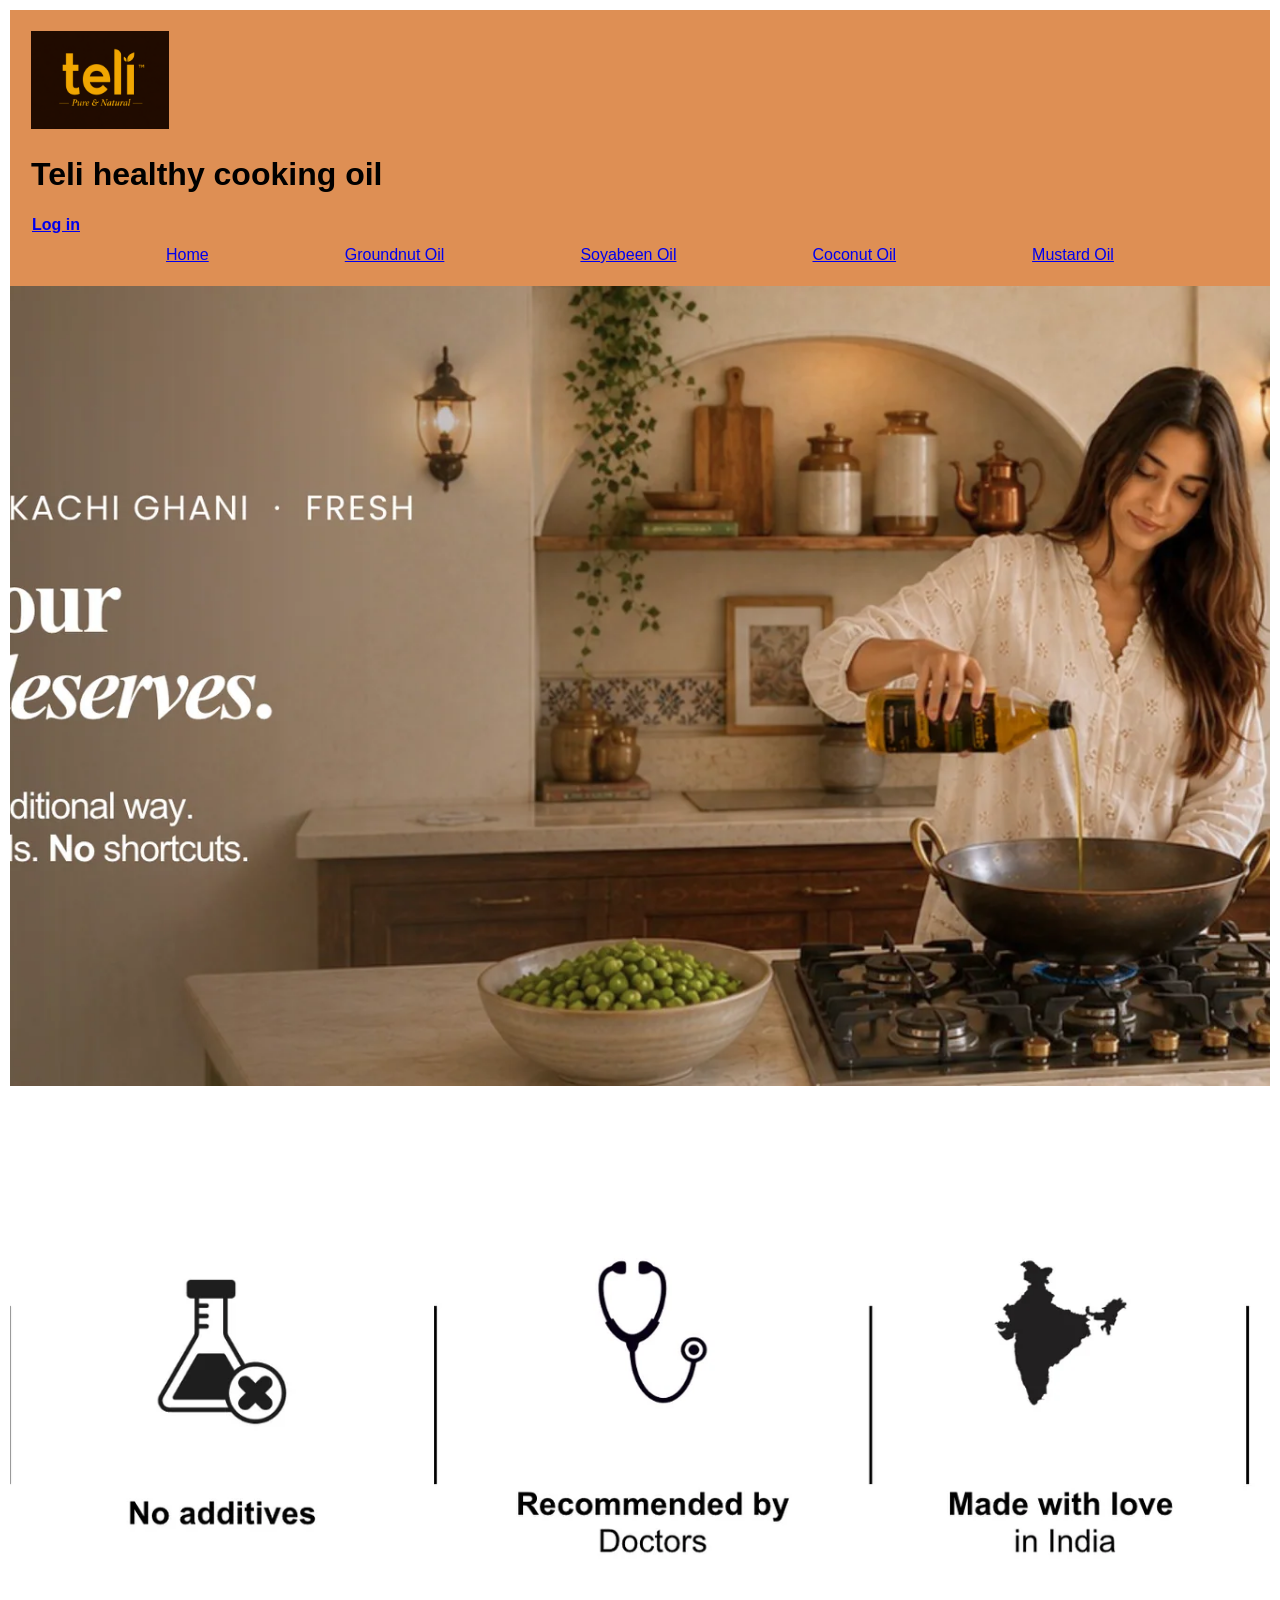
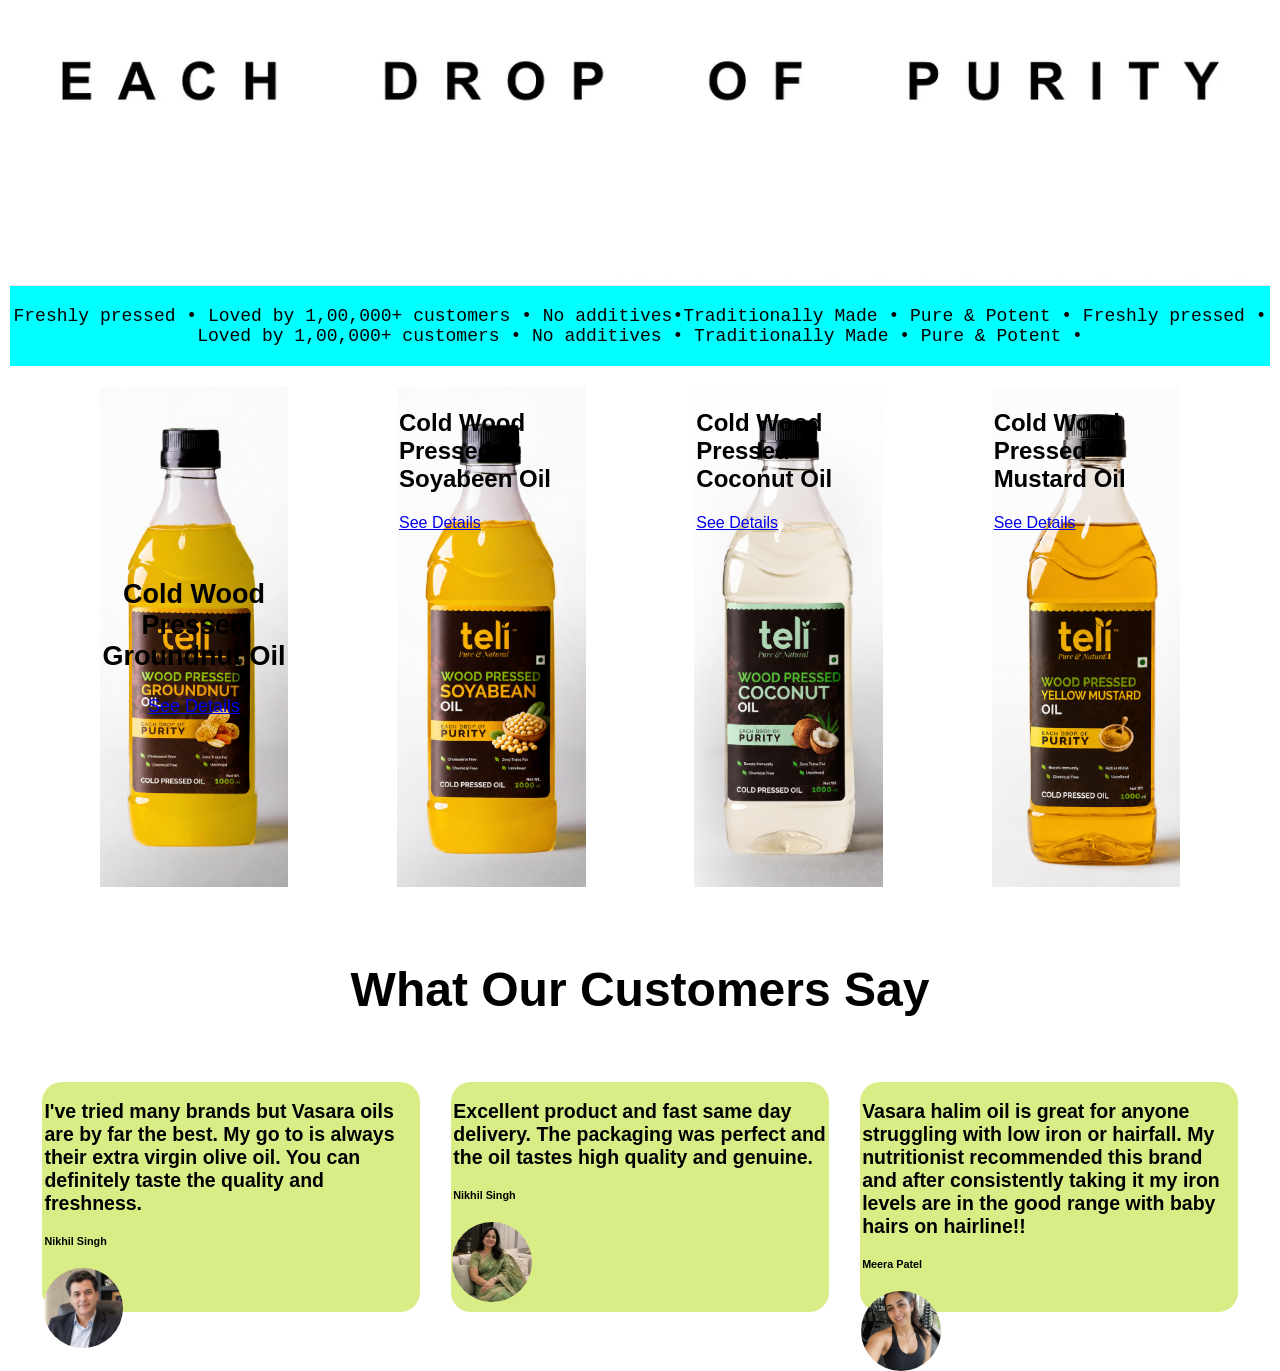
<file: index.html>
<!DOCTYPE html>
<html lang="en">
<head>
    <meta charset="UTF-8">
    <meta name="viewport" content="width=device-width, initial-scale=1.0">
    <title>Teli healthy cooking oil</title>
    <link rel="stylesheet" href="Home style.css">
</head>
<body>
    <div class="header">
        <img src="Teli company logo.png" alt="Company Logo">
        <h1>Teli healthy cooking oil</h1>
        <a href="Log in page.html"> <b>Log in</b></a>
        <div class="nav">
            <a href="index.html">Home</a>
            <a href="Groundnut Oil.html">Groundnut Oil</a>
            <a href="Soyabeen Oil.html">Soyabeen Oil</a>
            <a href="Coconut Oil.html">Coconut Oil</a>
            <a href="Mustard Oil.html">Mustard Oil</a>
        </div>
    </div>
    <div class="container-1"></div>
    <div class="container-2"></div>
    <div class="container-3">
        <p>Freshly pressed
• Loved by 1,00,000+ customers • No additives•Traditionally Made • Pure & Potent • Freshly pressed •
Loved by 1,00,000+ customers • No additives • Traditionally Made • Pure & Potent •</p>
    </div>
    <div class="container-4">
        <div class="teli-1">
            <h2>Cold Wood Pressed Groundnut Oil</h2>
            <a href="Groundnut Oil.html">See Details</a>
        </div>
        <div class="teli-2">
            <h2>Cold Wood Pressed Soyabeen Oil</h2>
            <a href="Soyabeen Oil.html">See Details</a>
        </div>
        <div class="teli-3">
            <h2>Cold Wood Pressed Coconut Oil</h2>
            <a href="Coconut Oil.html">See Details</a>
        </div>
        <div class="teli-4">
            <h2>Cold Wood Pressed Mustard Oil</h2>
            <a href="Mustard Oil.html">See Details</a>
        </div>
    </div>
    <div class="Customer-Reviews">
            <h1>What Our Customers Say</h1>
    </div>
    <div class="container-5">
        <div class="customer-1">
            <h2>I've tried many brands but Vasara oils are by far the best. My go to is always their extra virgin olive oil. You can definitely taste the quality and freshness.</h2>
            <h5>Nikhil Singh</h5>
            <div class="customer-image-1"></div>
        </div>
        <div class="customer-2">
            <h2>Excellent product and fast same day delivery. The packaging was perfect and the oil tastes high quality and genuine.</h2>
            <h5>Nikhil Singh</h5>
            <div class="customer-image-2"></div>
        </div>
        <div class="customer-3">
            <h2>Vasara halim oil is great for anyone struggling with low iron or hairfall. My nutritionist recommended this brand and after consistently taking it my iron levels are in the good range with baby hairs on hairline!!</h2>
            <h5>Meera Patel</h5>
            <div class="customer-image-3"></div>
        </div>
    </div>
    
</body>
</html>
</file>
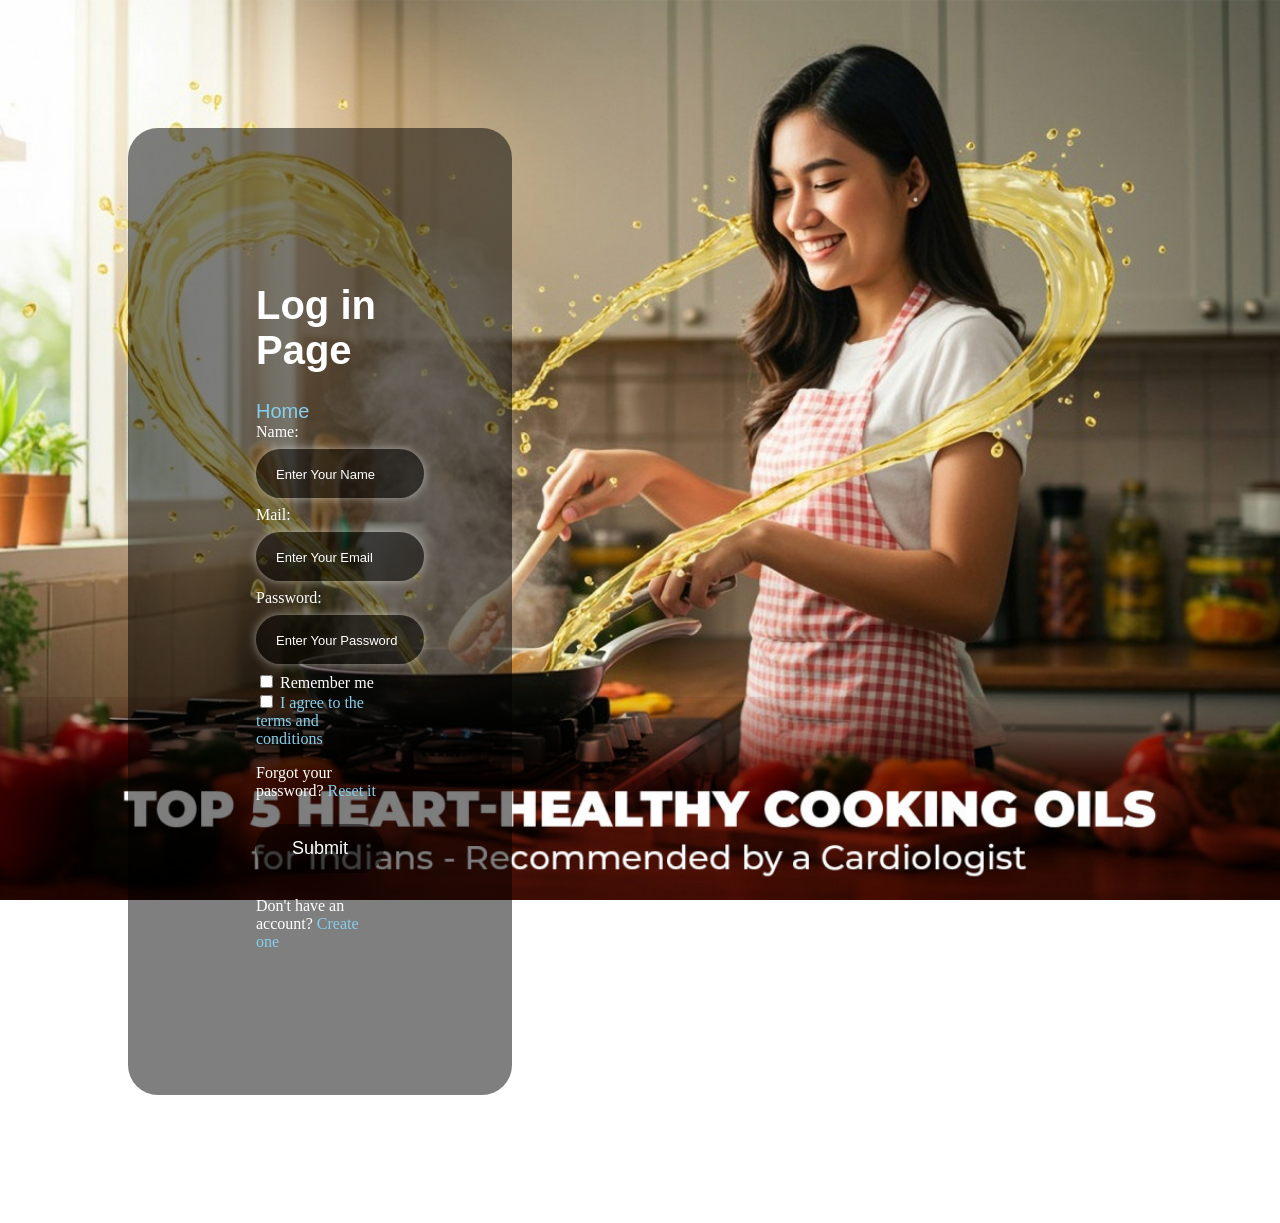
<file: Log in page.html>
<!DOCTYPE html>
<html>
<head>
    <meta charset="UTF-8">
    <title>My web page</title>
    <link rel="stylesheet" href="Style.css">
</head>
<body>
    <div class="container">
        <div class="font-box">
            <h1>Log in Page</h1>
            <a href="index.html">Home</a>
        </div>
    </div>
    <form method="post" action="">
        Name:     <input type="text" name="name" placeholder="Enter Your Name"><br>
        Mail:     <input type="text" name="mail" placeholder="Enter Your Email"><br>  
        Password: <input type="password" name="password" placeholder="Enter Your Password"><br>
                  <label><input type="checkbox" name="remember"> Remember me</label><br>
                  <label><input type="checkbox" name="terms"> <a href="terms.html">I agree to the terms and conditions</a></label><br>            
                  <p>Forgot your password? <a href="Forgot password.html">Reset it</a> </p>
                  <input type="submit" name="Sb">
        <p> Don't have an account?  
                <a href="Registration.html">Create one</a>
        </p>
    </form>
  </body>
</html>
</file>
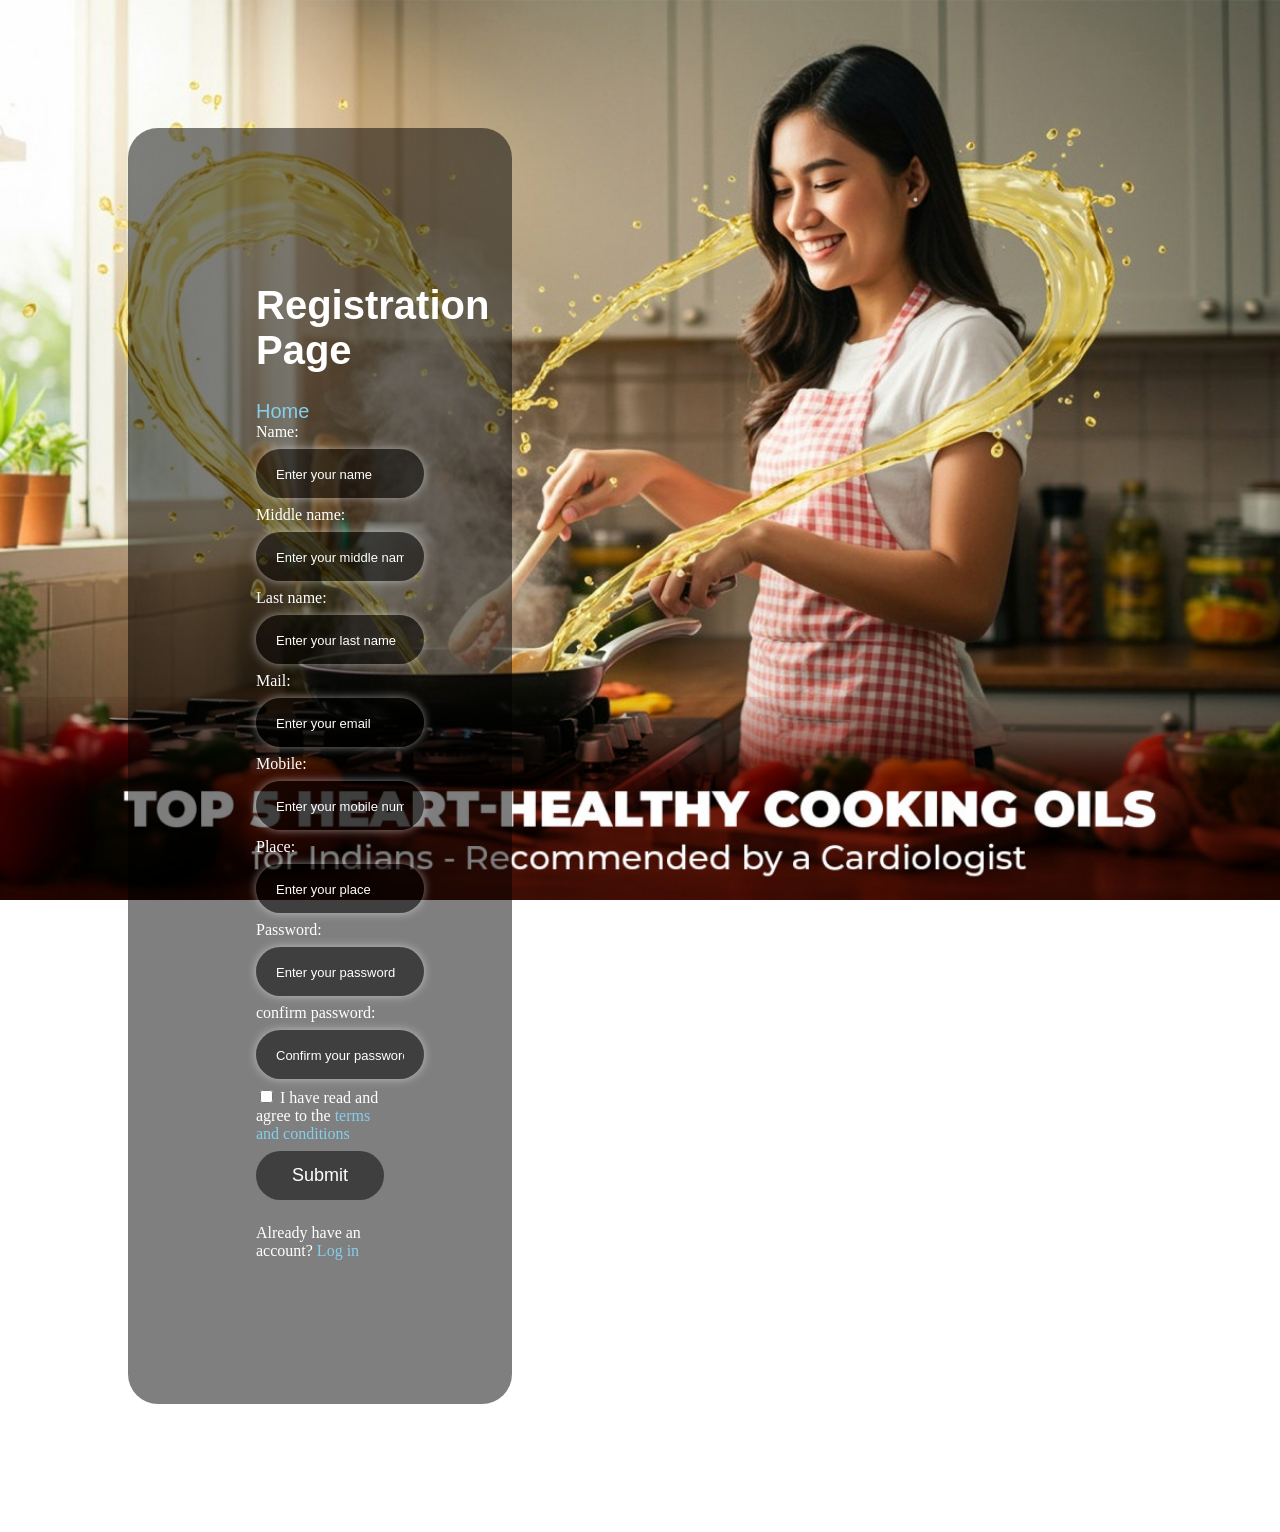
<file: Registration.html>
<!DOCTYPE html>
<html lang="en">
<head>
    <meta charset="UTF-8">
    <meta name="viewport" content="width=device-width, initial-scale=1.0">
    <title>Registration Page</title>
    <link rel="stylesheet" href="Style.css">
</head>
<body>
    <div class="container">
        <div class="font-box">
            <h1>Registration Page</h1>
            <a href="index.html">Home</a>
        </div>
    </div>
    <form method="post" action="" class="form">
        <Div>
        Name:             <input type="text" name="name" placeholder="Enter your name"><br>
        Middle name:      <input type="text" name="middle_name" placeholder="Enter your middle name"><br>
        Last name:        <input type="text" name="last_name" placeholder="Enter your last name"><br>
        Mail:             <input type="text" name="mail" placeholder="Enter your email"><br>
        Mobile:           <input type="text" name="mobile" placeholder="Enter your mobile number"><br>
        Place:            <input type="text" name="place" placeholder="Enter your place"><br>
        Password:         <input type="password" name="password" placeholder="Enter your password"><br>
        confirm password: <input type="password" name="confirm_password" placeholder="Confirm your password"><br>
                          <label><input type="checkbox" name="terms"> I have read and agree to the <a href="terms.html"> terms and conditions</a></label><br>          
                          <input type="submit" name="Sb">
        <p> Already have an account?  
                <a href="Log in page.html">Log in</a>
        </p>
            </Div>
    </form>
</body>
</html>
</file>
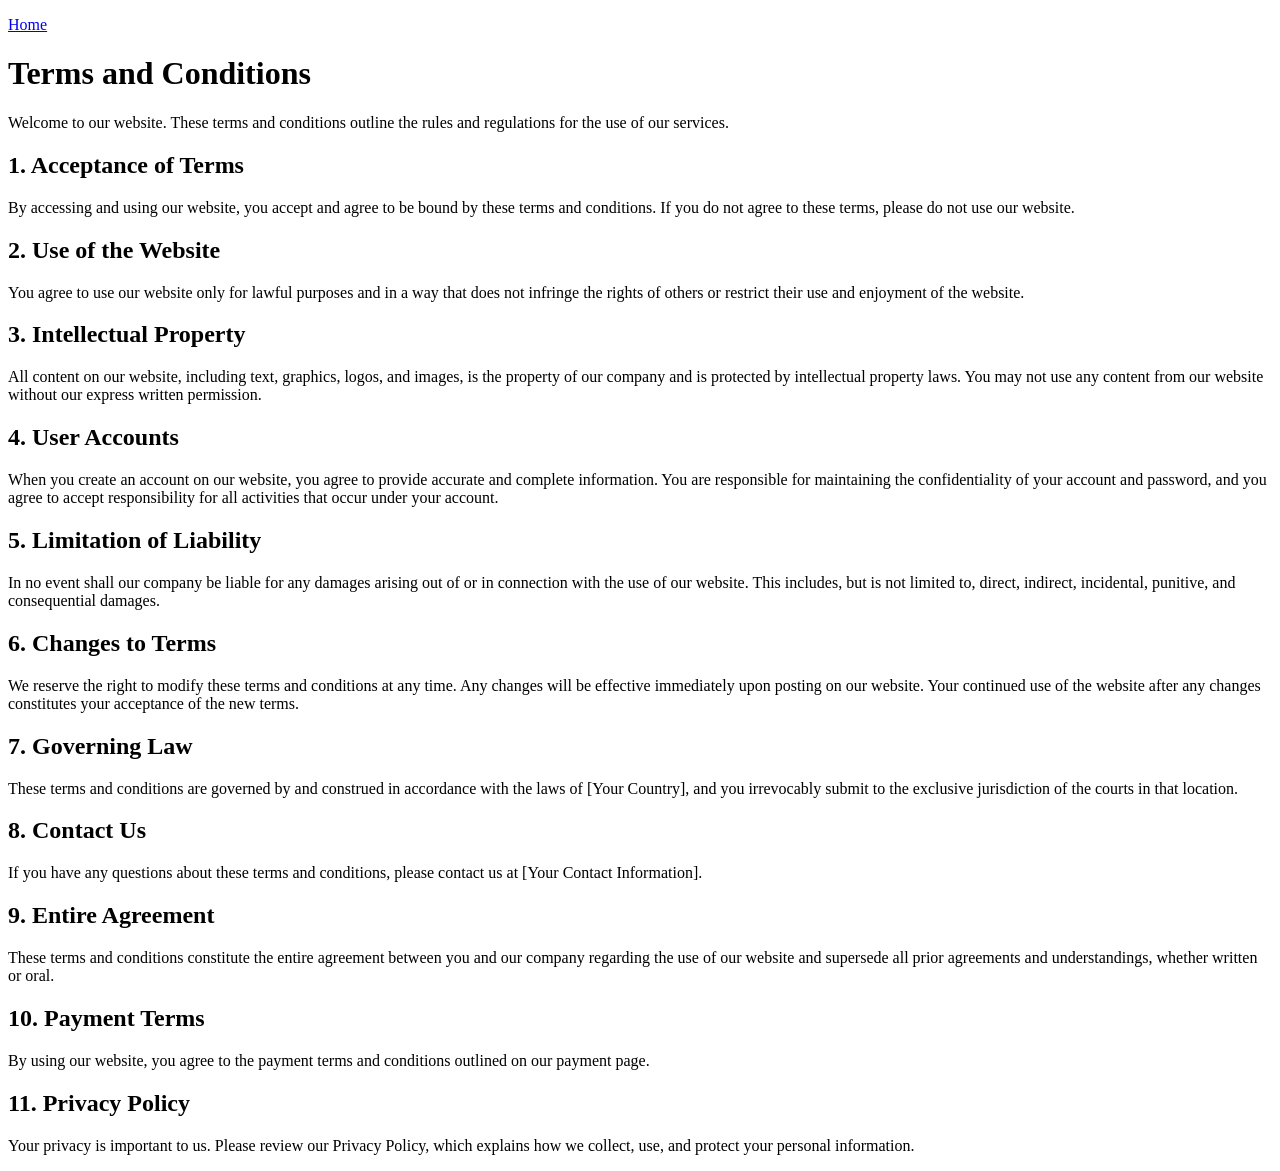
<file: terms.html>
<!DOCTYPE html>
<html lang="en">
<head>
    <meta charset="UTF-8">
    <meta name="viewport" content="width=device-width, initial-scale=1.0">
    <title>Terms and conditions</title>
    <link rel="stylesheet" href="Style for terms.css">
</head>
<body>
    <p><a href="index.html">Home</a></p>
    <h1>Terms and Conditions</h1>
    <p>Welcome to our website. These terms and conditions outline the rules and regulations for the use of our services.</p>
    <h2>1. Acceptance of Terms</h2>
    <p>By accessing and using our website, you accept and agree to be bound by these terms and conditions. If you do not agree to these terms, please do not use our website.</p>
    <h2>2. Use of the Website</h2>
    <p>You agree to use our website only for lawful purposes and in a way that does not infringe the rights of others or restrict their use and enjoyment of the website.</p>
    <h2>3. Intellectual Property</h2>
    <p>All content on our website, including text, graphics, logos, and images, is the property of our company and is protected by intellectual property laws. You may not use any content from our website without our express written permission.</p>
    <h2>4. User Accounts</h2>
    <p>When you create an account on our website, you agree to provide accurate and complete information. You are responsible for maintaining the confidentiality of your account and password, and you agree to accept responsibility for all activities that occur under your account.</p>
    <h2>5. Limitation of Liability</h2>
    <p>In no event shall our company be liable for any damages arising out of or in connection with the use of our website. This includes, but is not limited to, direct, indirect, incidental, punitive, and consequential damages.</p>
    <h2>6. Changes to Terms</h2>
    <p>We reserve the right to modify these terms and conditions at any time. Any changes will be effective immediately upon posting on our website. Your continued use of the website after any changes constitutes your acceptance of the new terms.</p>
    <h2>7. Governing Law</h2>
    <p>These terms and conditions are governed by and construed in accordance with the laws of [Your Country], and you irrevocably submit to the exclusive jurisdiction of the courts in that location.</p>
    <h2>8. Contact Us</h2>
    <p>If you have any questions about these terms and conditions, please contact us at [Your Contact Information].</p>
    <h2>9. Entire Agreement</h2>
    <p>These terms and conditions constitute the entire agreement between you and our company regarding the use of our website and supersede all prior agreements and understandings, whether written or oral.</p>
    <h2>10. Payment Terms</h2>
    <p>By using our website, you agree to the payment terms and conditions outlined on our payment page.</p>
    <h2>11. Privacy Policy</h2>
    <p>Your privacy is important to us. Please review our Privacy Policy, which explains how
    we collect, use, and protect your personal information.</p>
</body>
</html>
</file>
<file: Home style.css>
* {
    margin: 10;
    padding: 1px;
    box-sizing: border-box;
}
.header {
    background-color: rgb(222, 143, 84);
    padding: 20px;
}
.header h1 {
    color: black;
    font-family: 'Arial', sans-serif;
}
.header img {
    height: 100px;
    width: 140px;
    margin-right: 10px;
}
.nav {
    margin-top: 10px;
    display: flex;
    justify-content: space-evenly;
}
body {
    font-family: 'Arial', sans-serif;
    color: black;
}


/** Content styling **/

.container-1 {
    background-image: url("Cooking Oil IMG_12.webp");
    background-size: cover;
    background-position: center;
    height: 800px;
    display: flex;
    align-items: center;
    justify-content: center;
}
.container-2 {
    background-image: url("Cooking Oil IMG_13.webp");
    background-size: cover;
    background-position: center;
    height: 800px;
    display: flex;
    align-items: center;
    justify-content: center;
}
.container-3 {
    background-color: aqua;
    color: black;
    text-align: center;
    font-family: 'Courier New';
    font-size: large;
}
/** Teli oil shop section **/

.container-4 {
    display: flex;
    justify-content: space-evenly;
}
.teli-1 {
    background-image: url('Teli_img_1.png');
    background-size: cover;
    background-position: center;
    /**border: 2px solid black;**/
    height: 500px;
    width: 15%;
    margin: 20px;
}
.teli-2 {
    background-image: url('Teli_img_2.png');
    background-size: cover;
    background-position: center;
    /**border: 2px solid black;**/
    height: 500px;
    width: 15%;
    margin: 20px;
}
.teli-3 {
    background-image: url('Teli_img_3.png');
    background-size: cover;
    background-position: center;
    /**border: 2px solid black;**/
    height: 500px;
    width: 15%;
    margin: 20px;
}
.teli-4 {
    background-image: url('Teli_img_4.png');
    background-size: cover;
    background-position: center;
    /**border: 2px solid black;**/
    height: 500px;
    width: 15%;
    margin: 20px;
}
.container-4 .teli-1:hover, .container-4 .teli-2:hover, .container-4 .teli-3:hover, .container-4 .teli-4:hover {
    transform: scale(1.05);
    transition: transform 0.3s ease;
}

.teli-1 {
    display: flex;
    text-align: center;
    font-family: 'Arial', sans-serif;
    font-size: large;
    flex-direction: column;
    justify-content: center;
}
 /* Customer comments */

.Customer-Reviews {
    margin-top: 20px;
    margin-bottom: 20px;
    text-align: center;
    font-family: 'Arial', sans-serif;
    font-size: x-large;
    font-weight: bold;
}
 .container-5 {
    display: flex;
    justify-content: space-evenly;
}
.customer-1, .customer-2, .customer-3 {
    background-color: rgb(216, 237, 133);
    border-radius: 20px;
    /**border: 2px solid black;**/
    height: 230px;
    width: 30%;
    margin-top: 10px;
    font-family: 'Arial', sans-serif;
    font-size: small;
}
.customer-image-1 {
    background-image: url('custon-1.avif');
    background-size: cover;
    background-position: center;
    height: 80px;
    width: 80px;
    border-radius: 50%;
    margin-top: 20px;
}
.customer-image-2 {
    background-image: url('custon-2.avif');
    background-size: cover;
    background-position: center;
    height: 80px;
    width: 80px;
    border-radius: 50%;
    margin-top: 20px;
}
.customer-image-3 {
    background-image: url('custon-3.avif');
    background-size: cover;
    background-position: center;
    height: 80px;
    width: 80px;
    border-radius: 50%;
    margin-top: 20px;
}
</file>
<file: Style.css>
body {
    background-image: url('Cooking Oil IMG_9.jpg');
    background-size: cover;
    background-position: center;
    background-attachment: fixed;
}

/* Log in page */
body {
    width: 30%;
    height: 30%;
    margin: 10%;
    padding: 10%;
    box-sizing: border-box;
    box-shadow: inset 0 0 0 1000px rgba(0, 0, 0, 0.5);
    border-radius: 30px;
    color: white;
}
.font-box {
    color: white;
    font-size: 20px;
    font-family: 'Arial', sans-serif;
}
::placeholder {
    color: white;
    font-size: small;
}
input[type="text"], input[type="password"] {
    background-color: rgba(0, 0, 0, 0.5);
    box-shadow: 0 0 10px rgba(255, 255, 255, 0.5);
    color: white;
    padding: 14px 20px;
    margin: 8px 0;
    border: none;
    cursor: pointer;
    width: 100%;
    border-radius: 30px;
    border: none;
    outline: none;
    font-size: large;
} 
input[type="submit"] {
    background-color: rgba(0, 0, 0, 0.5);
    color: white;
    padding: 14px 20px;
    margin: 8px 0;
    border: none;
    cursor: pointer;
    width: 100%;
    border-radius: 30px;
    border: none;
    outline: none;
    font-size: large;
}
input[type="submit"]:hover {
    background-color: rgba(0, 0, 0, 0.3);
    box-shadow: 0 0 10px rgba(255, 255, 255, 0.5);
}
a {
    color: skyblue;
    text-decoration: none;
}
a:hover {
    text-decoration: underline;
}
</file>
<file: Style for terms.css>
body {
    
}
</file>
